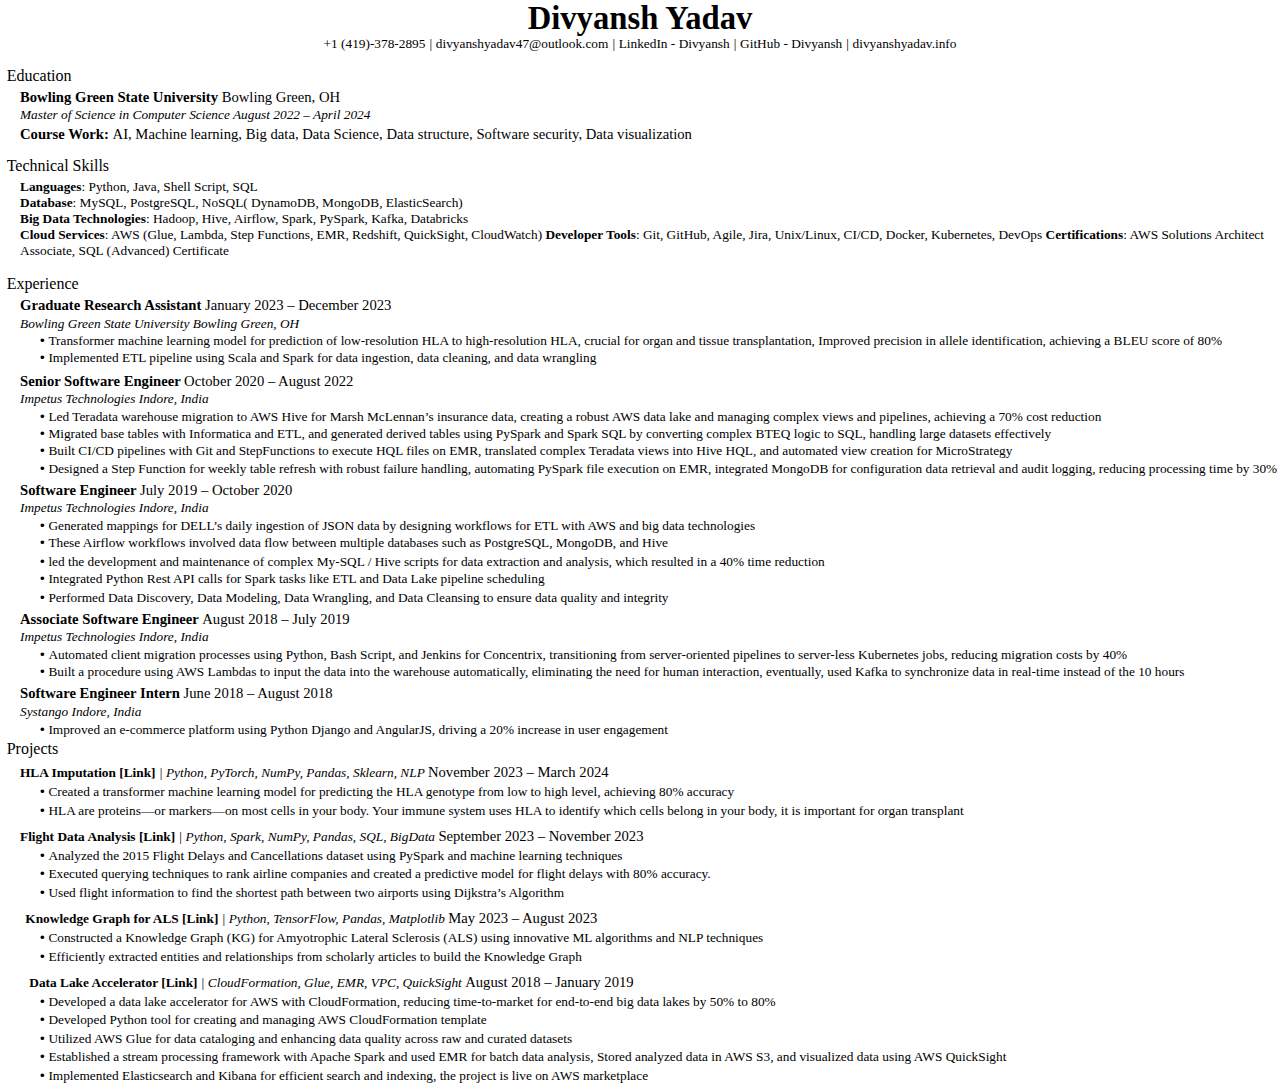
<file: divyansh_yadav_resume-converted.html>
<!DOCTYPE  html PUBLIC "-//W3C//DTD XHTML 1.0 Transitional//EN" "http://www.w3.org/TR/xhtml1/DTD/xhtml1-transitional.dtd">
<html xmlns="http://www.w3.org/1999/xhtml" xml:lang="en" lang="en"><head><meta http-equiv="Content-Type" content="text/html; charset=utf-8"/><title>3dede95a-5f49-40e9-835d-91fe5455dbc0</title><style type="text/css"> * {margin:0; padding:0; text-indent:0; }
 h1 { color: black; font-family:"Book Antiqua", serif; font-style: normal; font-weight: bold; text-decoration: none; font-size: 24.5pt; }
 .p, p { color: black; font-family:Georgia, serif; font-style: normal; font-weight: normal; text-decoration: none; font-size: 10pt; margin:0pt; }
 .s1 { color: black; font-family:"Times New Roman", serif; font-style: italic; font-weight: normal; text-decoration: none; font-size: 10pt; }
 a { color: black; font-family:Georgia, serif; font-style: normal; font-weight: normal; text-decoration: none; font-size: 10pt; }
 .s2 { color: black; font-family:"Times New Roman", serif; font-style: normal; font-weight: normal; text-decoration: none; font-size: 1pt; }
 .s3 { color: black; font-family:"Bookman Old Style", serif; font-style: normal; font-weight: normal; text-decoration: none; font-size: 12pt; }
 h2 { color: black; font-family:Georgia, serif; font-style: normal; font-weight: bold; text-decoration: none; font-size: 11pt; }
 .s4 { color: black; font-family:Georgia, serif; font-style: normal; font-weight: normal; text-decoration: none; font-size: 11pt; }
 .s5 { color: black; font-family:"Bookman Old Style", serif; font-style: italic; font-weight: normal; text-decoration: none; font-size: 10pt; }
 h3 { color: black; font-family:Georgia, serif; font-style: normal; font-weight: bold; text-decoration: none; font-size: 10pt; }
 .s6 { color: black; font-family:Georgia, serif; font-style: normal; font-weight: bold; text-decoration: none; font-size: 10pt; }
 li {display: block; }
 #l1 {padding-left: 0pt; }
 #l1> li>*:first-child:before {content: "• "; color: black; font-family:Arial, sans-serif; font-style: normal; font-weight: normal; text-decoration: none; }
</style></head><body><h1 style="text-indent: 0pt;line-height: 28pt;text-align: center;">Divyansh Yadav</h1><p style="padding-bottom: 1pt;text-indent: 0pt;line-height: 11pt;text-align: center;">+1 (419)-378-2895 <a href="mailto:divyanshyadav47@outlook.com" style=" color: black; font-family:&quot;Times New Roman&quot;, serif; font-style: italic; font-weight: normal; text-decoration: none; font-size: 10pt;" target="_blank">| </a>divyanshyadav47@outlook.com <a href="https://www.linkedin.com/in/-divyansh-yadav/" style=" color: black; font-family:&quot;Times New Roman&quot;, serif; font-style: italic; font-weight: normal; text-decoration: none; font-size: 10pt;" target="_blank">| </a>LinkedIn - Divyansh <a href="https://github.com/dy-code-repos" style=" color: black; font-family:&quot;Times New Roman&quot;, serif; font-style: italic; font-weight: normal; text-decoration: none; font-size: 10pt;" target="_blank">| </a>GitHub - Divyansh <a href="https://divyanshyadav.info/" style=" color: black; font-family:&quot;Times New Roman&quot;, serif; font-style: italic; font-weight: normal; text-decoration: none; font-size: 10pt;" target="_blank">| </a><a href="https://divyanshyadav.info/" target="_blank">divyanshyadav.info</a></p><p class="s2" style="padding-left: 110pt;text-indent: 0pt;line-height: 1pt;text-align: left;">   </p><p class="s3" style="padding-top: 10pt;padding-bottom: 1pt;padding-left: 5pt;text-indent: 0pt;text-align: left;"><a name="bookmark0">&zwnj;</a>Education</p><p style="padding-left: 5pt;text-indent: 0pt;line-height: 1pt;text-align: left;"/><h2 style="padding-top: 2pt;padding-left: 15pt;text-indent: 0pt;text-align: left;">Bowling Green State University                             <span class="s4">Bowling Green, OH</span></h2><p class="s5" style="padding-top: 1pt;padding-left: 15pt;text-indent: 0pt;text-align: left;">Master of Science in Computer Science                         August 2022 – April 2024</p><h2 style="padding-top: 3pt;padding-left: 15pt;text-indent: 0pt;line-height: 108%;text-align: left;">Course Work: <span class="s4">AI, Machine learning, Big data, Data Science, Data structure, Software security, Data visualization</span></h2><p class="s3" style="padding-top: 11pt;padding-bottom: 1pt;padding-left: 5pt;text-indent: 0pt;text-align: left;"><a name="bookmark1">&zwnj;</a>Technical Skills</p><p style="padding-left: 5pt;text-indent: 0pt;line-height: 1pt;text-align: left;"/><h3 style="padding-top: 2pt;padding-left: 15pt;text-indent: 0pt;text-align: left;">Languages<span class="p">: Python, Java, Shell Script, SQL</span></h3><h3 style="padding-left: 15pt;text-indent: 0pt;text-align: left;">Database<span class="p">: MySQL, PostgreSQL, NoSQL( DynamoDB, MongoDB, ElasticSearch)</span></h3><h3 style="padding-left: 15pt;text-indent: 0pt;text-align: left;">Big Data Technologies<span class="p">: Hadoop, Hive, Airflow, Spark, PySpark, Kafka, Databricks</span></h3><h3 style="padding-left: 15pt;text-indent: 0pt;text-align: left;">Cloud Services<span class="p">: AWS (Glue, Lambda, Step Functions, EMR, Redshift, QuickSight, CloudWatch) </span>Developer Tools<span class="p">: Git, GitHub, Agile, Jira, Unix/Linux, CI/CD, Docker, Kubernetes, DevOps </span>Certifications<span class="p">: AWS Solutions Architect Associate, SQL (Advanced) Certificate</span></h3><p class="s3" style="padding-top: 12pt;padding-bottom: 1pt;padding-left: 5pt;text-indent: 0pt;text-align: left;"><a name="bookmark2">&zwnj;</a>Experience</p><p style="padding-left: 5pt;text-indent: 0pt;line-height: 1pt;text-align: left;"/><h2 style="padding-top: 2pt;padding-left: 15pt;text-indent: 0pt;text-align: left;">Graduate Research Assistant                        <span class="s4">January 2023 – December 2023</span></h2><p class="s5" style="padding-top: 1pt;padding-left: 15pt;text-indent: 0pt;text-align: left;">Bowling Green State University                                Bowling Green, OH</p><ul id="l1"><li data-list-text="•"><p style="padding-top: 1pt;padding-left: 39pt;text-indent: -9pt;text-align: left;">Transformer machine learning model for prediction of low-resolution HLA to high-resolution HLA, crucial for organ and tissue transplantation, Improved precision in allele identification, achieving a BLEU score of 80%</p></li><li data-list-text="•"><p style="padding-top: 1pt;padding-left: 39pt;text-indent: -9pt;text-align: left;">Implemented ETL pipeline using Scala and Spark for data ingestion, data cleaning, and data wrangling</p><h2 style="padding-top: 5pt;padding-left: 15pt;text-indent: 0pt;text-align: left;">Senior Software Engineer                            <span class="s4">October 2020 – August 2022</span></h2><p class="s5" style="padding-top: 1pt;padding-left: 15pt;text-indent: 0pt;text-align: left;">Impetus Technologies                                         Indore, India</p></li><li data-list-text="•"><p style="padding-top: 1pt;padding-left: 39pt;text-indent: -9pt;text-align: left;">Led Teradata warehouse migration to AWS Hive for Marsh McLennan’s insurance data, creating a robust AWS data lake and managing complex views and pipelines, achieving a 70% cost reduction</p></li><li data-list-text="•"><p style="padding-top: 1pt;padding-left: 39pt;text-indent: -9pt;text-align: left;">Migrated base tables with Informatica and ETL, and generated derived tables using PySpark and Spark SQL by converting complex BTEQ logic to SQL, handling large datasets effectively</p></li><li data-list-text="•"><p style="padding-top: 1pt;padding-left: 39pt;text-indent: -9pt;text-align: left;">Built CI/CD pipelines with Git and StepFunctions to execute HQL files on EMR, translated complex Teradata views into Hive HQL, and automated view creation for MicroStrategy</p></li><li data-list-text="•"><p style="padding-top: 1pt;padding-left: 39pt;text-indent: -9pt;text-align: left;">Designed a Step Function for weekly table refresh with robust failure handling, automating PySpark file execution on EMR, integrated MongoDB for configuration data retrieval and audit logging, reducing processing time by 30%</p><h2 style="padding-top: 4pt;padding-left: 15pt;text-indent: 0pt;text-align: left;">Software Engineer                                  <span class="s4">July 2019 – October 2020</span></h2><p class="s5" style="padding-top: 1pt;padding-left: 15pt;text-indent: 0pt;text-align: left;">Impetus Technologies                                         Indore, India</p></li><li data-list-text="•"><p style="padding-top: 1pt;padding-left: 39pt;text-indent: -9pt;text-align: left;">Generated mappings for DELL’s daily ingestion of JSON data by designing workflows for ETL with AWS and big data technologies</p></li><li data-list-text="•"><p style="padding-top: 1pt;padding-left: 39pt;text-indent: -9pt;text-align: left;">These Airflow workflows involved data flow between multiple databases such as PostgreSQL, MongoDB, and Hive</p></li><li data-list-text="•"><p style="padding-top: 2pt;padding-left: 39pt;text-indent: -9pt;text-align: left;">led the development and maintenance of complex My-SQL / Hive scripts for data extraction and analysis, which resulted in a 40% time reduction</p></li><li data-list-text="•"><p style="padding-top: 1pt;padding-left: 39pt;text-indent: -9pt;text-align: left;">Integrated Python Rest API calls for Spark tasks like ETL and Data Lake pipeline scheduling</p></li><li data-list-text="•"><p style="padding-top: 2pt;padding-left: 39pt;text-indent: -9pt;text-align: left;">Performed Data Discovery, Data Modeling, Data Wrangling, and Data Cleansing to ensure data quality and integrity</p><h2 style="padding-top: 4pt;padding-left: 15pt;text-indent: 0pt;text-align: left;">Associate Software Engineer                            <span class="s4">August 2018 – July 2019</span></h2><p class="s5" style="padding-top: 1pt;padding-left: 15pt;text-indent: 0pt;text-align: left;">Impetus Technologies                                         Indore, India</p></li><li data-list-text="•"><p style="padding-top: 1pt;padding-left: 39pt;text-indent: -9pt;text-align: left;">Automated client migration processes using Python, Bash Script, and Jenkins for Concentrix, transitioning from server-oriented pipelines to server-less Kubernetes jobs, reducing migration costs by 40%</p></li><li data-list-text="•"><p style="padding-top: 1pt;padding-left: 39pt;text-indent: -9pt;text-align: left;">Built a procedure using AWS Lambdas to input the data into the warehouse automatically, eliminating the need for human interaction, eventually, used Kafka to synchronize data in real-time instead of the 10 hours</p><h2 style="padding-top: 4pt;padding-left: 15pt;text-indent: 0pt;text-align: left;">Software Engineer Intern                              <span class="s4">June 2018 – August 2018</span></h2><p class="s5" style="padding-top: 1pt;padding-left: 15pt;text-indent: 0pt;text-align: left;">Systango                                                Indore, India</p></li><li data-list-text="•"><p style="padding-top: 2pt;padding-left: 39pt;text-indent: -9pt;text-align: left;">Improved an e-commerce platform using Python Django and AngularJS, driving a 20% increase in user engagement</p><p class="s3" style="padding-top: 1pt;padding-bottom: 1pt;padding-left: 5pt;text-indent: 0pt;text-align: left;"><a name="bookmark3">&zwnj;</a>Projects</p><p style="padding-left: 5pt;text-indent: 0pt;line-height: 1pt;text-align: left;"/><h3 style="padding-top: 4pt;padding-left: 15pt;text-indent: 0pt;text-align: left;"><a href="https://github.com/dy-code-repos" class="s6" target="_blank">HLA Imputation </a>[Link] <span class="s1">| </span><span class="s5">Python, PyTorch, NumPy, Pandas, Sklearn, NLP   </span><span class="s4">November 2023 – March 2024</span></h3></li><li data-list-text="•"><p style="padding-top: 2pt;padding-left: 39pt;text-indent: -9pt;text-align: left;">Created a transformer machine learning model for predicting the HLA genotype from low to high level, achieving 80% accuracy</p></li><li data-list-text="•"><p style="padding-top: 2pt;padding-left: 39pt;text-indent: -9pt;text-align: left;">HLA are proteins—or markers—on most cells in your body. Your immune system uses HLA to identify which cells belong in your body, it is important for organ transplant</p><h3 style="padding-top: 7pt;padding-left: 15pt;text-indent: 0pt;text-align: left;"><a href="https://github.com/dy-code-repos" class="s6" target="_blank">Flight Data Analysis </a>[Link] <span class="s1">| </span><span class="s5">Python, Spark, NumPy, Pandas, SQL, BigData </span><span class="s4">September 2023 – November 2023</span></h3></li><li data-list-text="•"><p style="padding-top: 2pt;padding-left: 39pt;text-indent: -9pt;text-align: left;">Analyzed the 2015 Flight Delays and Cancellations dataset using PySpark and machine learning techniques</p></li><li data-list-text="•"><p style="padding-top: 2pt;padding-left: 39pt;text-indent: -9pt;text-align: left;">Executed querying techniques to rank airline companies and created a predictive model for flight delays with 80% accuracy.</p></li><li data-list-text="•"><p style="padding-top: 2pt;padding-left: 39pt;text-indent: -9pt;text-align: left;">Used flight information to find the shortest path between two airports using Dijkstra’s Algorithm</p><h3 style="padding-top: 7pt;padding-left: 19pt;text-indent: 0pt;text-align: left;"><a href="https://github.com/dy-code-repos" class="s6" target="_blank">Knowledge Graph for ALS </a>[Link] <span class="s1">| </span><span class="s5">Python, TensorFlow, Pandas, Matplotlib    </span><span class="s4">May 2023 – August 2023</span></h3></li><li data-list-text="•"><p style="padding-top: 2pt;padding-left: 39pt;text-indent: -9pt;text-align: left;">Constructed a Knowledge Graph (KG) for Amyotrophic Lateral Sclerosis (ALS) using innovative ML algorithms and NLP techniques</p></li><li data-list-text="•"><p style="padding-top: 2pt;padding-left: 39pt;text-indent: -9pt;text-align: left;">Efficiently extracted entities and relationships from scholarly articles to build the Knowledge Graph</p><h3 style="padding-top: 7pt;padding-left: 22pt;text-indent: 0pt;text-align: left;"><a href="https://aws.amazon.com/marketplace/pp/prodview-fgm3euqr5gbc6" class="s6" target="_blank">Data Lake Accelerator </a>[Link] <span class="s1">| </span><span class="s5">CloudFormation, Glue, EMR, VPC, QuickSight  </span><span class="s4">August 2018 – January 2019</span></h3></li><li data-list-text="•"><p style="padding-top: 2pt;padding-left: 39pt;text-indent: -9pt;text-align: left;">Developed a data lake accelerator for AWS with CloudFormation, reducing time-to-market for end-to-end big data lakes by 50% to 80%</p></li><li data-list-text="•"><p style="padding-top: 2pt;padding-left: 39pt;text-indent: -9pt;text-align: left;">Developed Python tool for creating and managing AWS CloudFormation template</p></li><li data-list-text="•"><p style="padding-top: 2pt;padding-left: 39pt;text-indent: -9pt;text-align: left;">Utilized AWS Glue for data cataloging and enhancing data quality across raw and curated datasets</p></li><li data-list-text="•"><p style="padding-top: 2pt;padding-left: 39pt;text-indent: -9pt;text-align: left;">Established a stream processing framework with Apache Spark and used EMR for batch data analysis, Stored analyzed data in AWS S3, and visualized data using AWS QuickSight</p></li><li data-list-text="•"><p style="padding-top: 2pt;padding-left: 39pt;text-indent: -9pt;text-align: left;">Implemented Elasticsearch and Kibana for efficient search and indexing, the project is live on AWS marketplace</p></li></ul></body></html>
</file>
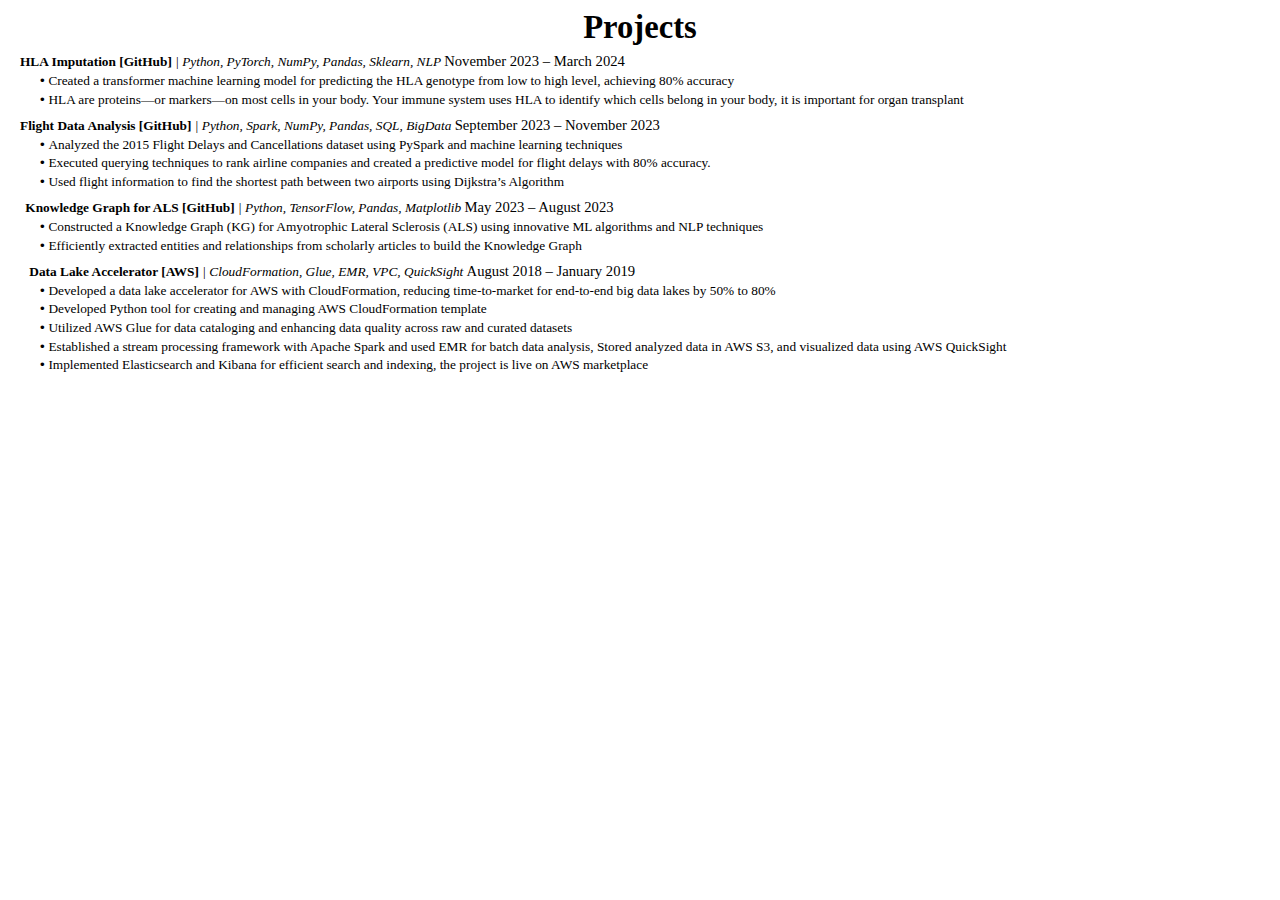
<file: projects.html>
<!DOCTYPE  html PUBLIC "-//W3C//DTD XHTML 1.0 Transitional//EN" "http://www.w3.org/TR/xhtml1/DTD/xhtml1-transitional.dtd">
<html xmlns="http://www.w3.org/1999/xhtml" xml:lang="en" lang="en">
   <head>
      <meta http-equiv="Content-Type" content="text/html; charset=utf-8"/>
      <title>3dede95a-5f49-40e9-835d-91fe5455dbc0</title>
      <style type="text/css"> * {margin:0; padding:0; text-indent:0; }
         h1 { color: black; font-family:"Book Antiqua", serif; font-style: normal; font-weight: bold; text-decoration: none; font-size: 24.5pt; }
         .p, p { color: black; font-family:Georgia, serif; font-style: normal; font-weight: normal; text-decoration: none; font-size: 10pt; margin:0pt; }
         .s1 { color: black; font-family:"Times New Roman", serif; font-style: italic; font-weight: normal; text-decoration: none; font-size: 10pt; }
         a { color: black; font-family:Georgia, serif; font-style: normal; font-weight: normal; text-decoration: none; font-size: 10pt; }
         .s2 { color: black; font-family:"Times New Roman", serif; font-style: normal; font-weight: normal; text-decoration: none; font-size: 1pt; }
         .s3 { color: black; font-family:"Bookman Old Style", serif; font-style: normal; font-weight: normal; text-decoration: none; font-size: 12pt; }
         h2 { color: black; font-family:Georgia, serif; font-style: normal; font-weight: bold; text-decoration: none; font-size: 11pt; }
         .s4 { color: black; font-family:Georgia, serif; font-style: normal; font-weight: normal; text-decoration: none; font-size: 11pt; }
         .s5 { color: black; font-family:"Bookman Old Style", serif; font-style: italic; font-weight: normal; text-decoration: none; font-size: 10pt; }
         h3 { color: black; font-family:Georgia, serif; font-style: normal; font-weight: bold; text-decoration: none; font-size: 10pt; }
         .s6 { color: black; font-family:Georgia, serif; font-style: normal; font-weight: bold; text-decoration: none; font-size: 10pt; }
         li {display: block; }
         #l1 {padding-left: 0pt; }
         #l1> li>*:first-child:before {content: "• "; color: black; font-family:Arial, sans-serif; font-style: normal; font-weight: normal; text-decoration: none; }
      </style>
   </head>
   <body>
      
      
      
      <p style="padding-left: 5pt;text-indent: 0pt;line-height: 1pt;text-align: left;"/>
      
         <ul id="l1">
            <h1 style="padding-bottom: 10pt;padding-top:15pt;line-height: 11pt;text-align: center;">Projects</h1>
            <h3 style="padding-top: 4pt;padding-left: 15pt;text-indent: 0pt;text-align: left;"><a href="https://github.com/dy-code-repos" class="s6" target="_blank">HLA Imputation [GitHub]</a> <span class="s1">| </span><span class="s5">Python, PyTorch, NumPy, Pandas, Sklearn, NLP   </span><span class="s4">  November 2023 – March 2024</span></h3>
        
         <li data-list-text="•">
            <p style="padding-top: 2pt;padding-left: 39pt;text-indent: -9pt;text-align: left;">Created a transformer machine learning model for predicting the HLA genotype from low to high level, achieving 80% accuracy</p>
         </li>
         <li data-list-text="•">
            <p style="padding-top: 2pt;padding-left: 39pt;text-indent: -9pt;text-align: left;">HLA are proteins—or markers—on most cells in your body. Your immune system uses HLA to identify which cells belong in your body, it is important for organ transplant</p>
            <h3 style="padding-top: 7pt;padding-left: 15pt;text-indent: 0pt;text-align: left;"><a href="https://github.com/dy-code-repos" class="s6" target="_blank">Flight Data Analysis [GitHub] </a> <span class="s1">| </span><span class="s5">Python, Spark, NumPy, Pandas, SQL, BigData </span><span class="s4">September 2023 – November 2023</span></h3>
         </li>
         <li data-list-text="•">
            <p style="padding-top: 2pt;padding-left: 39pt;text-indent: -9pt;text-align: left;">Analyzed the 2015 Flight Delays and Cancellations dataset using PySpark and machine learning techniques</p>
         </li>
         <li data-list-text="•">
            <p style="padding-top: 2pt;padding-left: 39pt;text-indent: -9pt;text-align: left;">Executed querying techniques to rank airline companies and created a predictive model for flight delays with 80% accuracy.</p>
         </li>
         <li data-list-text="•">
            <p style="padding-top: 2pt;padding-left: 39pt;text-indent: -9pt;text-align: left;">Used flight information to find the shortest path between two airports using Dijkstra’s Algorithm</p>
            <h3 style="padding-top: 7pt;padding-left: 19pt;text-indent: 0pt;text-align: left;"><a href="https://github.com/dy-code-repos" class="s6" target="_blank">Knowledge Graph for ALS [GitHub]</a> <span class="s1">| </span><span class="s5">Python, TensorFlow, Pandas, Matplotlib    </span><span class="s4">May 2023 – August 2023</span></h3>
         </li>
         <li data-list-text="•">
            <p style="padding-top: 2pt;padding-left: 39pt;text-indent: -9pt;text-align: left;">Constructed a Knowledge Graph (KG) for Amyotrophic Lateral Sclerosis (ALS) using innovative ML algorithms and NLP techniques</p>
         </li>
         <li data-list-text="•">
            <p style="padding-top: 2pt;padding-left: 39pt;text-indent: -9pt;text-align: left;">Efficiently extracted entities and relationships from scholarly articles to build the Knowledge Graph</p>
            <h3 style="padding-top: 7pt;padding-left: 22pt;text-indent: 0pt;text-align: left;"><a href="https://aws.amazon.com/marketplace/pp/prodview-fgm3euqr5gbc6" class="s6" target="_blank">Data Lake Accelerator [AWS] </a> <span class="s1">| </span><span class="s5">CloudFormation, Glue, EMR, VPC, QuickSight  </span><span class="s4">August 2018 – January 2019</span></h3>
         </li>
         <li data-list-text="•">
            <p style="padding-top: 2pt;padding-left: 39pt;text-indent: -9pt;text-align: left;">Developed a data lake accelerator for AWS with CloudFormation, reducing time-to-market for end-to-end big data lakes by 50% to 80%</p>
         </li>
         <li data-list-text="•">
            <p style="padding-top: 2pt;padding-left: 39pt;text-indent: -9pt;text-align: left;">Developed Python tool for creating and managing AWS CloudFormation template</p>
         </li>
         <li data-list-text="•">
            <p style="padding-top: 2pt;padding-left: 39pt;text-indent: -9pt;text-align: left;">Utilized AWS Glue for data cataloging and enhancing data quality across raw and curated datasets</p>
         </li>
         <li data-list-text="•">
            <p style="padding-top: 2pt;padding-left: 39pt;text-indent: -9pt;text-align: left;">Established a stream processing framework with Apache Spark and used EMR for batch data analysis, Stored analyzed data in AWS S3, and visualized data using AWS QuickSight</p>
         </li>
         <li data-list-text="•">
            <p style="padding-top: 2pt;padding-left: 39pt;text-indent: -9pt;text-align: left;">Implemented Elasticsearch and Kibana for efficient search and indexing, the project is live on AWS marketplace</p>
         </li>
      </ul>
   </body>
</html>
</file>
